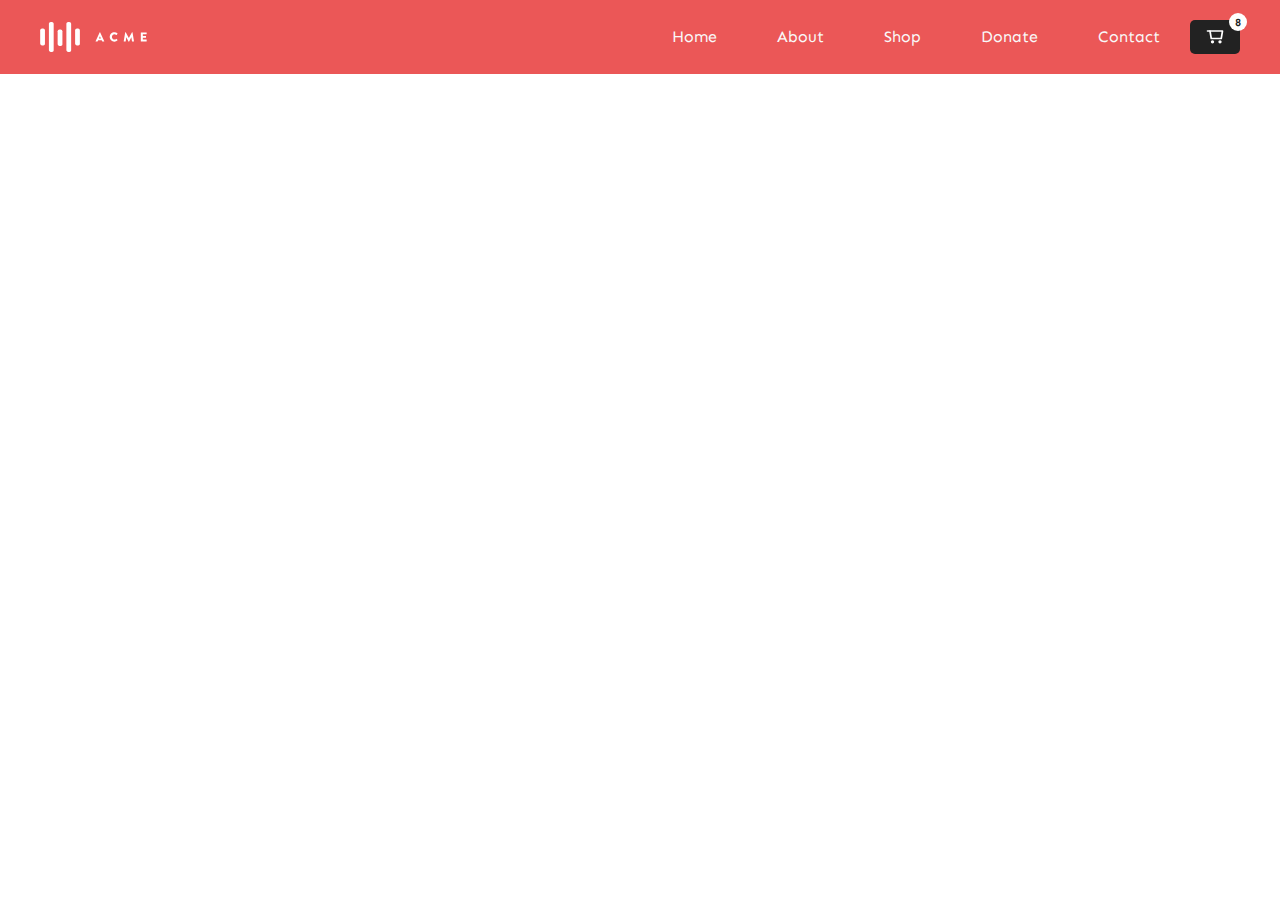
<file: index.html>
<!DOCTYPE html>
<html lang="en">
<head>
  <meta charset="UTF-8">

  <title>acme</title>

  <link rel="preconnect" href="https://fonts.googleapis.com">
  <link rel="preconnect" href="https://fonts.gstatic.com" crossorigin>
  <link href="https://fonts.googleapis.com/css2?family=Sen:wght@400;700&display=swap" rel="stylesheet">

  <link href="normalize.css" rel="stylesheet" type="text/css">
  <link href="style.css" rel="stylesheet" type="text/css">
</head>
<body>
  <nav>
    <div class="Container">
      <div class="Nav__Wrapper">
        <div class="Nav__Logo">
          <svg width="107" height="30" viewBox="0 0 107 30" fill="none" xmlns="http://www.w3.org/2000/svg">
            <path fill-rule="evenodd" clip-rule="evenodd" d="M3.28652 23.4012H2.04349C1.0135 23.4012 0.178223 22.5626 0.178223 21.5286V8.38375C0.178223 7.34972 1.0135 6.51117 2.04349 6.51117H3.08216C4.11216 6.51117 4.94743 7.34972 4.94743 8.38375V21.7337C4.94743 22.6546 4.20374 23.4012 3.28652 23.4012Z" fill="white"/>
            <path fill-rule="evenodd" clip-rule="evenodd" d="M29.4848 29.9121H28.2417C27.2117 29.9121 26.3765 29.0736 26.3765 28.0395V1.87276C26.3765 0.838731 27.2117 0.000183105 28.2417 0.000183105H29.2804C30.3104 0.000183105 31.1457 0.838731 31.1457 1.87276V28.2447C31.1457 29.1655 30.402 29.9121 29.4848 29.9121Z" fill="white"/>
            <path fill-rule="evenodd" clip-rule="evenodd" d="M12.0192 29.9121H10.7762C9.74616 29.9121 8.91089 29.0736 8.91089 28.0395V1.87276C8.91089 0.838731 9.74616 0.000183105 10.7762 0.000183105H11.8148C12.8448 0.000183105 13.6801 0.838731 13.6801 1.87276V28.2447C13.6801 29.1655 12.9364 29.9121 12.0192 29.9121Z" fill="white"/>
            <path fill-rule="evenodd" clip-rule="evenodd" d="M38.2174 23.4012H36.9744C35.9444 23.4012 35.1091 22.5626 35.1091 21.5286V8.38375C35.1091 7.34972 35.9444 6.51117 36.9744 6.51117H38.0131C39.0431 6.51117 39.8783 7.34972 39.8783 8.38375V21.7337C39.8783 22.6546 39.1346 23.4012 38.2174 23.4012Z" fill="white"/>
            <path fill-rule="evenodd" clip-rule="evenodd" d="M20.7519 23.9308H19.5088C18.4788 23.9308 17.6436 23.0923 17.6436 22.0582V9.28646C17.6436 8.25194 18.4788 7.41388 19.5088 7.41388H20.5475C21.5775 7.41388 22.4128 8.25194 22.4128 9.28646V22.2634C22.4128 23.1842 21.6691 23.9308 20.7519 23.9308Z" fill="white"/>
            <path fill-rule="evenodd" clip-rule="evenodd" d="M60.8985 16.3845L59.9158 14.2419H59.9028L58.9325 16.3845H60.8985ZM55.5823 19.1634L59.6309 10.4242C59.67 10.3463 59.7606 10.2814 59.8507 10.2814H59.9804C60.0705 10.2814 60.1616 10.3463 60.2002 10.4242L64.2488 19.1634C64.3264 19.3322 64.2228 19.5011 64.029 19.5011H62.5932C62.3604 19.5011 62.2568 19.4232 62.1401 19.1764L61.6745 18.1506H58.1565L57.691 19.1895C57.6264 19.3453 57.4837 19.5011 57.2254 19.5011H55.8026C55.6083 19.5011 55.5047 19.3322 55.5823 19.1634Z" fill="white"/>
            <path fill-rule="evenodd" clip-rule="evenodd" d="M74.4153 10.2814C75.7089 10.2814 76.6662 10.684 77.5458 11.4891C77.6619 11.5927 77.6619 11.7485 77.5583 11.8525L76.5495 12.9044C76.4589 12.9954 76.3167 12.9954 76.2261 12.9044C75.7475 12.4757 75.1137 12.242 74.4799 12.242C73.0185 12.242 71.9447 13.4628 71.9447 14.9173C71.9447 16.3583 73.0315 17.553 74.4929 17.553C75.1007 17.553 75.7605 17.3323 76.2261 16.9298C76.3167 16.8519 76.4849 16.8519 76.5625 16.9428L77.5713 18.0204C77.6619 18.1114 77.6489 18.2802 77.5583 18.3712C76.6787 19.2281 75.5663 19.6307 74.4153 19.6307C71.8285 19.6307 69.7458 17.566 69.7458 14.9691C69.7458 12.3722 71.8285 10.2814 74.4153 10.2814Z" fill="white"/>
            <path fill-rule="evenodd" clip-rule="evenodd" d="M85.1767 10.4891C85.1897 10.372 85.3059 10.2816 85.4095 10.2816H85.6163C85.6813 10.2816 85.7975 10.3333 85.8365 10.4112L88.8374 16.0207H88.8634L91.8642 10.4112C91.9028 10.3333 92.0189 10.2816 92.084 10.2816H92.2908C92.3944 10.2816 92.5105 10.372 92.5236 10.4891L93.9854 19.2153C94.011 19.3841 93.8948 19.5007 93.7396 19.5007H92.2132C92.0965 19.5007 91.9804 19.3972 91.9674 19.2932L91.3851 15.2809H91.3596L89.1863 19.4882C89.1478 19.5661 89.0311 19.6309 88.9665 19.6309H88.7337C88.6561 19.6309 88.5525 19.5661 88.5139 19.4882L86.3282 15.2809H86.3021L85.7329 19.2932C85.7199 19.3972 85.6163 19.5007 85.4871 19.5007H83.9607C83.8055 19.5007 83.6893 19.3841 83.7153 19.2153L85.1767 10.4891Z" fill="white"/>
            <path fill-rule="evenodd" clip-rule="evenodd" d="M100.814 10.658C100.814 10.5283 100.918 10.4112 101.06 10.4112H106.415C106.557 10.4112 106.661 10.5283 106.661 10.658V12.0733C106.661 12.203 106.557 12.3201 106.415 12.3201H102.832V13.9304H105.781C105.91 13.9304 106.027 14.047 106.027 14.1772V15.5925C106.027 15.7352 105.91 15.8393 105.781 15.8393H102.832V17.5923H106.415C106.557 17.5923 106.661 17.7089 106.661 17.8386V19.2544C106.661 19.3841 106.557 19.5012 106.415 19.5012H101.06C100.918 19.5012 100.814 19.3841 100.814 19.2544V10.658Z" fill="white"/>
          </svg>
        </div>
        <div class="Cart__Nav__Wrapper">
          <div class="Nav__Menu">
            <div class="Nav__Menu_Button">
              Home
            </div>
            <div class="Nav__Menu_Button">
              About
            </div>
            <div class="Nav__Menu_Button">
              Shop
            </div>
            <div class="Nav__Menu_Button">
              Donate
            </div>
            <div class="Nav__Menu_Button">
              Contact
            </div>
          </div>
          <div class="Cart__Menu">
            <div class="Cart__Menu_Button">
              <svg class="Cart__Icon" role="img" xmlns="http://www.w3.org/2000/svg" width="48px" height="48px" viewBox="0 0 24 24" aria-labelledby="cartIconTitle" stroke-width="2" stroke-linecap="round" stroke-linejoin="round" fill="none"> <title id="cartIconTitle">Cart</title> <path d="M6 6h15l-1.5 9h-12z"/> <circle cx="9" cy="19" r="1"/> <circle cx="18" cy="19" r="1"/> <path d="M6 6H3"/>
              </svg>
              <div class="Cart__Quantity">
                8
              </div>
            </div>
            <div class="Cart__Dropdown__Container">
              <div class="Cart_Dropdown__Wrapper">
                <div class="Dropdown__Item">
                  <img class="Item__Img" src="img/item1.png" alt="">
                  <div class="Item__Descr">
                    A aliquam consectetur cupiditate, dolore facilis fuga fugiat harum illo impedit ipsum itaque nihil
                  </div>
                  <div class="Item__Price">
                    $10
                  </div>
                  <div class="Item__Controls">
                    <svg class="Item__Controls_Button" xmlns="http://www.w3.org/2000/svg" height="20" width="20"><path d="M5.375 15.854 4.146 14.625 8.771 10 4.146 5.375 5.375 4.146 10 8.771 14.625 4.146 15.854 5.375 11.229 10 15.854 14.625 14.625 15.854 10 11.229Z"/></svg>
                  </div>
                </div>
                <div class="Dropdown__Item">
                  <img class="Item__Img" src="img/item2.png" alt="">
                  <div class="Item__Descr">Sit amet, consectetur adipisicing elit. Aut, incidunt porro? Reprehenderit.</div>
                  <div class="Item__Price">
                    $10
                  </div>
                  <div class="Item__Controls">
                    <svg class="Item__Controls_Button" xmlns="http://www.w3.org/2000/svg" height="20" width="20"><path d="M5.375 15.854 4.146 14.625 8.771 10 4.146 5.375 5.375 4.146 10 8.771 14.625 4.146 15.854 5.375 11.229 10 15.854 14.625 14.625 15.854 10 11.229Z"/></svg>
                  </div>

                </div>
                <div class="Dropdown__Item">
                  <img class="Item__Img" src="img/item3.png" alt="">
                  <div class="Item__Descr">Architecto aspernatur autem consequuntur debitis, modi officia pariatur sit amet provident vitae!</div>
                  <div class="Item__Price">$10</div>
                  <div class="Item__Controls">
                    <svg class="Item__Controls_Button" xmlns="http://www.w3.org/2000/svg" height="20" width="20"><path d="M5.375 15.854 4.146 14.625 8.771 10 4.146 5.375 5.375 4.146 10 8.771 14.625 4.146 15.854 5.375 11.229 10 15.854 14.625 14.625 15.854 10 11.229Z"/></svg>
                  </div>
                </div>
                <div class="Dropdown__Item">
                  <img class="Item__Img" src="img/item4.png" alt="">
                  <div class="Item__Descr">Lorem ipsum dolor sit amet, consectetur adipisicing elit. Amet explicabo quas sint.</div>
                  <div class="Item__Price">$10</div>
                  <div class="Item__Controls">
                    <svg class="Item__Controls_Button" xmlns="http://www.w3.org/2000/svg" height="20" width="20"><path d="M5.375 15.854 4.146 14.625 8.771 10 4.146 5.375 5.375 4.146 10 8.771 14.625 4.146 15.854 5.375 11.229 10 15.854 14.625 14.625 15.854 10 11.229Z"/></svg>
                  </div>
                </div>
                <div class="Dropdown__Item">
                  <img class="Item__Img" src="img/item5.png" alt="">
                  <div class="Item__Descr">Omnis perspiciatis porro quam quia quibusdam ratione reiciendis voluptas.</div>
                  <div class="Item__Price">$10</div>
                  <div class="Item__Controls">
                    <svg class="Item__Controls_Button" xmlns="http://www.w3.org/2000/svg" height="20" width="20"><path d="M5.375 15.854 4.146 14.625 8.771 10 4.146 5.375 5.375 4.146 10 8.771 14.625 4.146 15.854 5.375 11.229 10 15.854 14.625 14.625 15.854 10 11.229Z"/></svg>
                  </div>
                </div>
                <div class="Dropdown__Item">
                  <img class="Item__Img" src="img/item6.png" alt="">
                  <div class="Item__Descr">Omnis perspiciatis porro quam quia quibusdam ratione reiciendis voluptas.</div>
                  <div class="Item__Price">$10</div>
                  <div class="Item__Controls">
                    <svg class="Item__Controls_Button" xmlns="http://www.w3.org/2000/svg" height="20" width="20"><path d="M5.375 15.854 4.146 14.625 8.771 10 4.146 5.375 5.375 4.146 10 8.771 14.625 4.146 15.854 5.375 11.229 10 15.854 14.625 14.625 15.854 10 11.229Z"/></svg>
                  </div>
                </div>
                <div class="Dropdown__Item">
                  <img class="Item__Img" src="img/item7.png" alt="">
                  <div class="Item__Descr">Omnis perspiciatis porro </div>
                  <div class="Item__Price">$10</div>
                  <div class="Item__Controls">
                    <svg class="Item__Controls_Button" xmlns="http://www.w3.org/2000/svg" height="20" width="20"><path d="M5.375 15.854 4.146 14.625 8.771 10 4.146 5.375 5.375 4.146 10 8.771 14.625 4.146 15.854 5.375 11.229 10 15.854 14.625 14.625 15.854 10 11.229Z"/></svg>
                  </div>
                </div>
                <div class="Dropdown__Item">
                  <img class="Item__Img" src="img/item8.png" alt="">
                  <div class="Item__Descr">Lorem ipsum dolor sit amet, consectetur adipisicing elit. Amet explicabo quas sint.</div>
                  <div class="Item__Price">$10</div>
                  <div class="Item__Controls">
                    <svg class="Item__Controls_Button" xmlns="http://www.w3.org/2000/svg" height="20" width="20"><path d="M5.375 15.854 4.146 14.625 8.771 10 4.146 5.375 5.375 4.146 10 8.771 14.625 4.146 15.854 5.375 11.229 10 15.854 14.625 14.625 15.854 10 11.229Z"/></svg>
                  </div>
                </div>
                <div class="Dropdown__Item Dropdown__Total">
                  <div>Total: $80</div>
                  <div class="Checkout_Button">Checkout</div>
                </div>
              </div>
            </div>
          </div>
        </div>
      </div>
    </div>
  </nav>
</body>
</html>
</file>
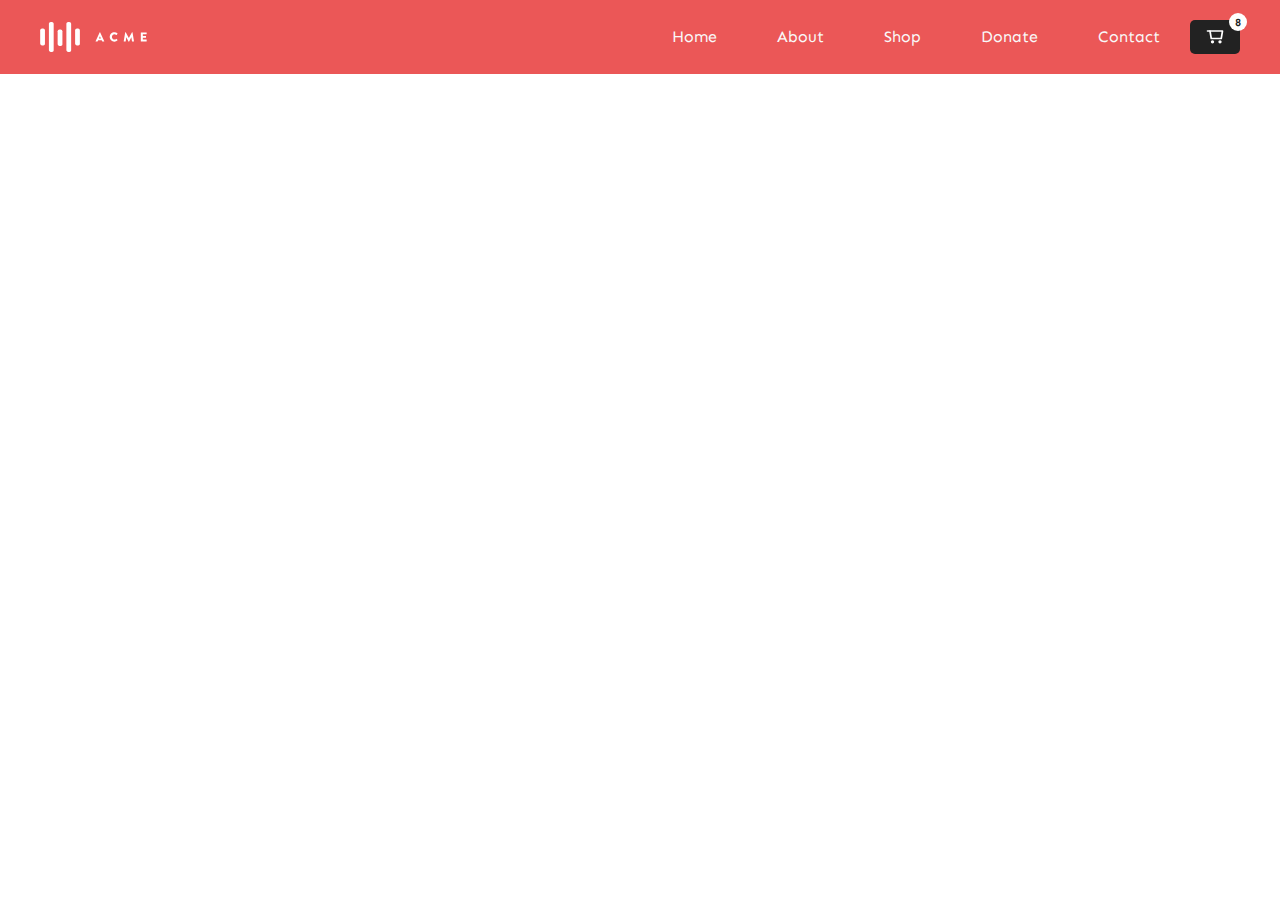
<file: infex.html>
<!DOCTYPE html>
<html lang="en">
<head>
  <meta charset="UTF-8">

  <title>acme</title>

  <link rel="preconnect" href="https://fonts.googleapis.com">
  <link rel="preconnect" href="https://fonts.gstatic.com" crossorigin>
  <link href="https://fonts.googleapis.com/css2?family=Sen:wght@400;700&display=swap" rel="stylesheet">

  <link href="normalize.css" rel="stylesheet" type="text/css">
  <link href="style.css" rel="stylesheet" type="text/css">
</head>
<body>
  <nav>
    <div class="Container">
      <div class="Nav__Wrapper">
        <div class="Nav__Logo">
          <svg width="107" height="30" viewBox="0 0 107 30" fill="none" xmlns="http://www.w3.org/2000/svg">
            <path fill-rule="evenodd" clip-rule="evenodd" d="M3.28652 23.4012H2.04349C1.0135 23.4012 0.178223 22.5626 0.178223 21.5286V8.38375C0.178223 7.34972 1.0135 6.51117 2.04349 6.51117H3.08216C4.11216 6.51117 4.94743 7.34972 4.94743 8.38375V21.7337C4.94743 22.6546 4.20374 23.4012 3.28652 23.4012Z" fill="white"/>
            <path fill-rule="evenodd" clip-rule="evenodd" d="M29.4848 29.9121H28.2417C27.2117 29.9121 26.3765 29.0736 26.3765 28.0395V1.87276C26.3765 0.838731 27.2117 0.000183105 28.2417 0.000183105H29.2804C30.3104 0.000183105 31.1457 0.838731 31.1457 1.87276V28.2447C31.1457 29.1655 30.402 29.9121 29.4848 29.9121Z" fill="white"/>
            <path fill-rule="evenodd" clip-rule="evenodd" d="M12.0192 29.9121H10.7762C9.74616 29.9121 8.91089 29.0736 8.91089 28.0395V1.87276C8.91089 0.838731 9.74616 0.000183105 10.7762 0.000183105H11.8148C12.8448 0.000183105 13.6801 0.838731 13.6801 1.87276V28.2447C13.6801 29.1655 12.9364 29.9121 12.0192 29.9121Z" fill="white"/>
            <path fill-rule="evenodd" clip-rule="evenodd" d="M38.2174 23.4012H36.9744C35.9444 23.4012 35.1091 22.5626 35.1091 21.5286V8.38375C35.1091 7.34972 35.9444 6.51117 36.9744 6.51117H38.0131C39.0431 6.51117 39.8783 7.34972 39.8783 8.38375V21.7337C39.8783 22.6546 39.1346 23.4012 38.2174 23.4012Z" fill="white"/>
            <path fill-rule="evenodd" clip-rule="evenodd" d="M20.7519 23.9308H19.5088C18.4788 23.9308 17.6436 23.0923 17.6436 22.0582V9.28646C17.6436 8.25194 18.4788 7.41388 19.5088 7.41388H20.5475C21.5775 7.41388 22.4128 8.25194 22.4128 9.28646V22.2634C22.4128 23.1842 21.6691 23.9308 20.7519 23.9308Z" fill="white"/>
            <path fill-rule="evenodd" clip-rule="evenodd" d="M60.8985 16.3845L59.9158 14.2419H59.9028L58.9325 16.3845H60.8985ZM55.5823 19.1634L59.6309 10.4242C59.67 10.3463 59.7606 10.2814 59.8507 10.2814H59.9804C60.0705 10.2814 60.1616 10.3463 60.2002 10.4242L64.2488 19.1634C64.3264 19.3322 64.2228 19.5011 64.029 19.5011H62.5932C62.3604 19.5011 62.2568 19.4232 62.1401 19.1764L61.6745 18.1506H58.1565L57.691 19.1895C57.6264 19.3453 57.4837 19.5011 57.2254 19.5011H55.8026C55.6083 19.5011 55.5047 19.3322 55.5823 19.1634Z" fill="white"/>
            <path fill-rule="evenodd" clip-rule="evenodd" d="M74.4153 10.2814C75.7089 10.2814 76.6662 10.684 77.5458 11.4891C77.6619 11.5927 77.6619 11.7485 77.5583 11.8525L76.5495 12.9044C76.4589 12.9954 76.3167 12.9954 76.2261 12.9044C75.7475 12.4757 75.1137 12.242 74.4799 12.242C73.0185 12.242 71.9447 13.4628 71.9447 14.9173C71.9447 16.3583 73.0315 17.553 74.4929 17.553C75.1007 17.553 75.7605 17.3323 76.2261 16.9298C76.3167 16.8519 76.4849 16.8519 76.5625 16.9428L77.5713 18.0204C77.6619 18.1114 77.6489 18.2802 77.5583 18.3712C76.6787 19.2281 75.5663 19.6307 74.4153 19.6307C71.8285 19.6307 69.7458 17.566 69.7458 14.9691C69.7458 12.3722 71.8285 10.2814 74.4153 10.2814Z" fill="white"/>
            <path fill-rule="evenodd" clip-rule="evenodd" d="M85.1767 10.4891C85.1897 10.372 85.3059 10.2816 85.4095 10.2816H85.6163C85.6813 10.2816 85.7975 10.3333 85.8365 10.4112L88.8374 16.0207H88.8634L91.8642 10.4112C91.9028 10.3333 92.0189 10.2816 92.084 10.2816H92.2908C92.3944 10.2816 92.5105 10.372 92.5236 10.4891L93.9854 19.2153C94.011 19.3841 93.8948 19.5007 93.7396 19.5007H92.2132C92.0965 19.5007 91.9804 19.3972 91.9674 19.2932L91.3851 15.2809H91.3596L89.1863 19.4882C89.1478 19.5661 89.0311 19.6309 88.9665 19.6309H88.7337C88.6561 19.6309 88.5525 19.5661 88.5139 19.4882L86.3282 15.2809H86.3021L85.7329 19.2932C85.7199 19.3972 85.6163 19.5007 85.4871 19.5007H83.9607C83.8055 19.5007 83.6893 19.3841 83.7153 19.2153L85.1767 10.4891Z" fill="white"/>
            <path fill-rule="evenodd" clip-rule="evenodd" d="M100.814 10.658C100.814 10.5283 100.918 10.4112 101.06 10.4112H106.415C106.557 10.4112 106.661 10.5283 106.661 10.658V12.0733C106.661 12.203 106.557 12.3201 106.415 12.3201H102.832V13.9304H105.781C105.91 13.9304 106.027 14.047 106.027 14.1772V15.5925C106.027 15.7352 105.91 15.8393 105.781 15.8393H102.832V17.5923H106.415C106.557 17.5923 106.661 17.7089 106.661 17.8386V19.2544C106.661 19.3841 106.557 19.5012 106.415 19.5012H101.06C100.918 19.5012 100.814 19.3841 100.814 19.2544V10.658Z" fill="white"/>
          </svg>
        </div>
        <div class="Cart__Nav__Wrapper">
          <div class="Nav__Menu">
            <div class="Nav__Menu_Button">
              Home
            </div>
            <div class="Nav__Menu_Button">
              About
            </div>
            <div class="Nav__Menu_Button">
              Shop
            </div>
            <div class="Nav__Menu_Button">
              Donate
            </div>
            <div class="Nav__Menu_Button">
              Contact
            </div>
          </div>
          <div class="Cart__Menu">
            <div class="Cart__Menu_Button">
              <svg class="Cart__Icon" role="img" xmlns="http://www.w3.org/2000/svg" width="48px" height="48px" viewBox="0 0 24 24" aria-labelledby="cartIconTitle" stroke-width="2" stroke-linecap="round" stroke-linejoin="round" fill="none"> <title id="cartIconTitle">Cart</title> <path d="M6 6h15l-1.5 9h-12z"/> <circle cx="9" cy="19" r="1"/> <circle cx="18" cy="19" r="1"/> <path d="M6 6H3"/> </svg>
              <div class="Cart__Quantity">
                8
              </div>
            </div>
            <div class="Cart__Dropdown__Container">
              <div class="Cart_Dropdown__Wrapper">
                <div class="Dropdown__Item">
                  <img class="Item__Img" src="img/item1.png" alt="">
                  <div class="Item__Descr">
                    A aliquam consectetur cupiditate, dolore facilis fuga fugiat harum illo impedit ipsum itaque nihil
                  </div>
                  <div class="Item__Price">$10</div>
                  <div class="Item__Controls">
                    <svg class="Item__Controls_Button" xmlns="http://www.w3.org/2000/svg" height="20" width="20"><path d="M5.375 15.854 4.146 14.625 8.771 10 4.146 5.375 5.375 4.146 10 8.771 14.625 4.146 15.854 5.375 11.229 10 15.854 14.625 14.625 15.854 10 11.229Z"/></svg>
                  </div>
                </div>
                <div class="Dropdown__Item">
                  <img class="Item__Img" src="img/item2.png" alt="">
                  <div class="Item__Descr">Sit amet, consectetur adipisicing elit. Aut, incidunt porro? Reprehenderit.</div>
                  <div class="Item__Price">$10</div>
                  <div class="Item__Controls">
                    <svg class="Item__Controls_Button" xmlns="http://www.w3.org/2000/svg" height="20" width="20"><path d="M5.375 15.854 4.146 14.625 8.771 10 4.146 5.375 5.375 4.146 10 8.771 14.625 4.146 15.854 5.375 11.229 10 15.854 14.625 14.625 15.854 10 11.229Z"/></svg>
                  </div>

                </div>
                <div class="Dropdown__Item">
                  <img class="Item__Img" src="img/item3.png" alt="">
                  <div class="Item__Descr">Architecto aspernatur autem consequuntur debitis, modi officia pariatur sit amet provident vitae!</div>
                  <div class="Item__Price">$10</div>
                  <div class="Item__Controls">
                    <svg class="Item__Controls_Button" xmlns="http://www.w3.org/2000/svg" height="20" width="20"><path d="M5.375 15.854 4.146 14.625 8.771 10 4.146 5.375 5.375 4.146 10 8.771 14.625 4.146 15.854 5.375 11.229 10 15.854 14.625 14.625 15.854 10 11.229Z"/></svg>
                  </div>
                </div>
                <div class="Dropdown__Item">
                  <img class="Item__Img" src="img/item4.png" alt="">
                  <div class="Item__Descr">Lorem ipsum dolor sit amet, consectetur adipisicing elit. Amet explicabo quas sint.</div>
                  <div class="Item__Price">$10</div>
                  <div class="Item__Controls">
                    <svg class="Item__Controls_Button" xmlns="http://www.w3.org/2000/svg" height="20" width="20"><path d="M5.375 15.854 4.146 14.625 8.771 10 4.146 5.375 5.375 4.146 10 8.771 14.625 4.146 15.854 5.375 11.229 10 15.854 14.625 14.625 15.854 10 11.229Z"/></svg>
                  </div>
                </div>
                <div class="Dropdown__Item">
                  <img class="Item__Img" src="img/item5.png" alt="">
                  <div class="Item__Descr">Omnis perspiciatis porro quam quia quibusdam ratione reiciendis voluptas.</div>
                  <div class="Item__Price">$10</div>
                  <div class="Item__Controls">
                    <svg class="Item__Controls_Button" xmlns="http://www.w3.org/2000/svg" height="20" width="20"><path d="M5.375 15.854 4.146 14.625 8.771 10 4.146 5.375 5.375 4.146 10 8.771 14.625 4.146 15.854 5.375 11.229 10 15.854 14.625 14.625 15.854 10 11.229Z"/></svg>
                  </div>
                </div>
                <div class="Dropdown__Item">
                  <img class="Item__Img" src="img/item6.png" alt="">
                  <div class="Item__Descr">Omnis perspiciatis porro quam quia quibusdam ratione reiciendis voluptas.</div>
                  <div class="Item__Price">$10</div>
                  <div class="Item__Controls">
                    <svg class="Item__Controls_Button" xmlns="http://www.w3.org/2000/svg" height="20" width="20"><path d="M5.375 15.854 4.146 14.625 8.771 10 4.146 5.375 5.375 4.146 10 8.771 14.625 4.146 15.854 5.375 11.229 10 15.854 14.625 14.625 15.854 10 11.229Z"/></svg>
                  </div>
                </div>
                <div class="Dropdown__Item">
                  <img class="Item__Img" src="img/item7.png" alt="">
                  <div class="Item__Descr">Omnis perspiciatis porro </div>
                  <div class="Item__Price">$10</div>
                  <div class="Item__Controls">
                    <svg class="Item__Controls_Button" xmlns="http://www.w3.org/2000/svg" height="20" width="20"><path d="M5.375 15.854 4.146 14.625 8.771 10 4.146 5.375 5.375 4.146 10 8.771 14.625 4.146 15.854 5.375 11.229 10 15.854 14.625 14.625 15.854 10 11.229Z"/></svg>
                  </div>
                </div>
                <div class="Dropdown__Item">
                  <img class="Item__Img" src="img/item8.png" alt="">
                  <div class="Item__Descr">Lorem ipsum dolor sit amet, consectetur adipisicing elit. Amet explicabo quas sint.</div>
                  <div class="Item__Price">$10</div>
                  <div class="Item__Controls">
                    <svg class="Item__Controls_Button" xmlns="http://www.w3.org/2000/svg" height="20" width="20"><path d="M5.375 15.854 4.146 14.625 8.771 10 4.146 5.375 5.375 4.146 10 8.771 14.625 4.146 15.854 5.375 11.229 10 15.854 14.625 14.625 15.854 10 11.229Z"/></svg>
                  </div>
                </div>
                <div class="Dropdown__Item Dropdown__Total">
                  <div>Total: $80</div>
                  <div class="Checkout_Button">Checkout</div>
                </div>
              </div>
            </div>
          </div>
        </div>
      </div>
    </div>
  </nav>
</body>
</html>
</file>
<file: style.css>
body {
  font-family: Sen, sans-serif;
  line-height: 1.5;
  color: #333;
}
nav {
  padding: 20px 0;
  background: #eb5757;
}
.Container {
  max-width: 1200px;
  padding: 0 15px;
  margin: 0 auto;
}
.Nav__Wrapper {
  display: flex;
  align-items: center;
  justify-content: space-between;
}
.Nav__Logo svg {
  display: block;
}
.Cart__Nav__Wrapper {
  display: flex;
  align-items: center;
  justify-items: start;
}
.Nav__Menu {
  display: flex;
}
.Nav__Menu_Button {
  padding: 4px 10px;
  margin: 0 20px;
  border-radius: 5px;
  color: #f9f9f9;
  transition: .3s ease;
}
.Nav__Menu_Button:hover {
  background: #222;
  cursor: pointer;
}
.Cart__Menu {
  position: relative;
}
.Cart__Menu_Button {
  position: relative;
  padding: 6px 15px;
  border-radius: 5px;
  line-height: 1;
  background: #222;
  stroke: #fff;
}
.Cart__Menu_Button:hover {
  cursor: pointer;
}
.Cart__Icon {
  width: 20px;
  height: auto;
  margin-bottom: -1px;
}
.Cart__Quantity {
  position: absolute;
  display: flex;
  align-items: center;
  justify-content: center;
  top: -7px;
  right: -7px;
  width: 18px;
  height: 18px;
  border-radius: 100%;
  font-size: 11px;
  font-weight: 700;
  text-align: center;
  color: #222;
  background: #fff;
}

/* ----------------------------------------------------  ****/
@keyframes fadeIn {
  0% {
    transform: translateY(10px);
    opacity: 0;
  }
  100% {
    opacity: 1;
    transform: translateY(0);
  }
}
.Cart__Menu:hover > .Cart__Dropdown__Container {
  display: block;
  animation: fadeIn .4s ease;
}
.Cart__Dropdown__Container {
  display: none;
  position: absolute;
  right: 0;
  width: 400px;
  max-height: 400px;
  border-radius: 10px;
  overflow: auto;
  box-shadow: 0 8px 32px rgba(0,0,0,.1);
}
  .Cart__Dropdown__Container::-webkit-scrollbar {
  display: none;
}
.Cart_Dropdown__Wrapper {
  padding: 12px;
  background: #fff;
  position: relative;
  display: flex;
  flex-direction: column;
}
.Dropdown__Item {
  display: flex;
  align-items: center;
  justify-content: stretch;
  padding: 8px 0;
}
.Item__Img {
  height: 32px;
  margin: 0 16px;
}
.Item__Descr {
  flex: 1;
  font-size: 12px;
}
.Item__Price {
  margin: 0 12px;
  font-weight: 700;
}
.Item__Controls {
  display: flex;
  justify-content: center;
}
.Item__Controls_Button {
  margin: 0 8px;
  fill: #aeaeae
}
.Item__Controls_Button:hover {
  cursor: pointer;
  fill: #eb5757;
}
.Dropdown__Total {
  font-weight: 700;
  display: flex;
  justify-content: space-evenly;
}
.Checkout_Button {
  padding: 6px 15px;
  border-radius: 5px;
  color: #f9f9f9;
  background: #eb5757;
}
.Checkout_Button:hover {
  cursor: pointer;
  background: #e94646;
}
.Checkout_Button:active {
  transform: scale(0.98);
  transition: .1s ease;
}
</file>
